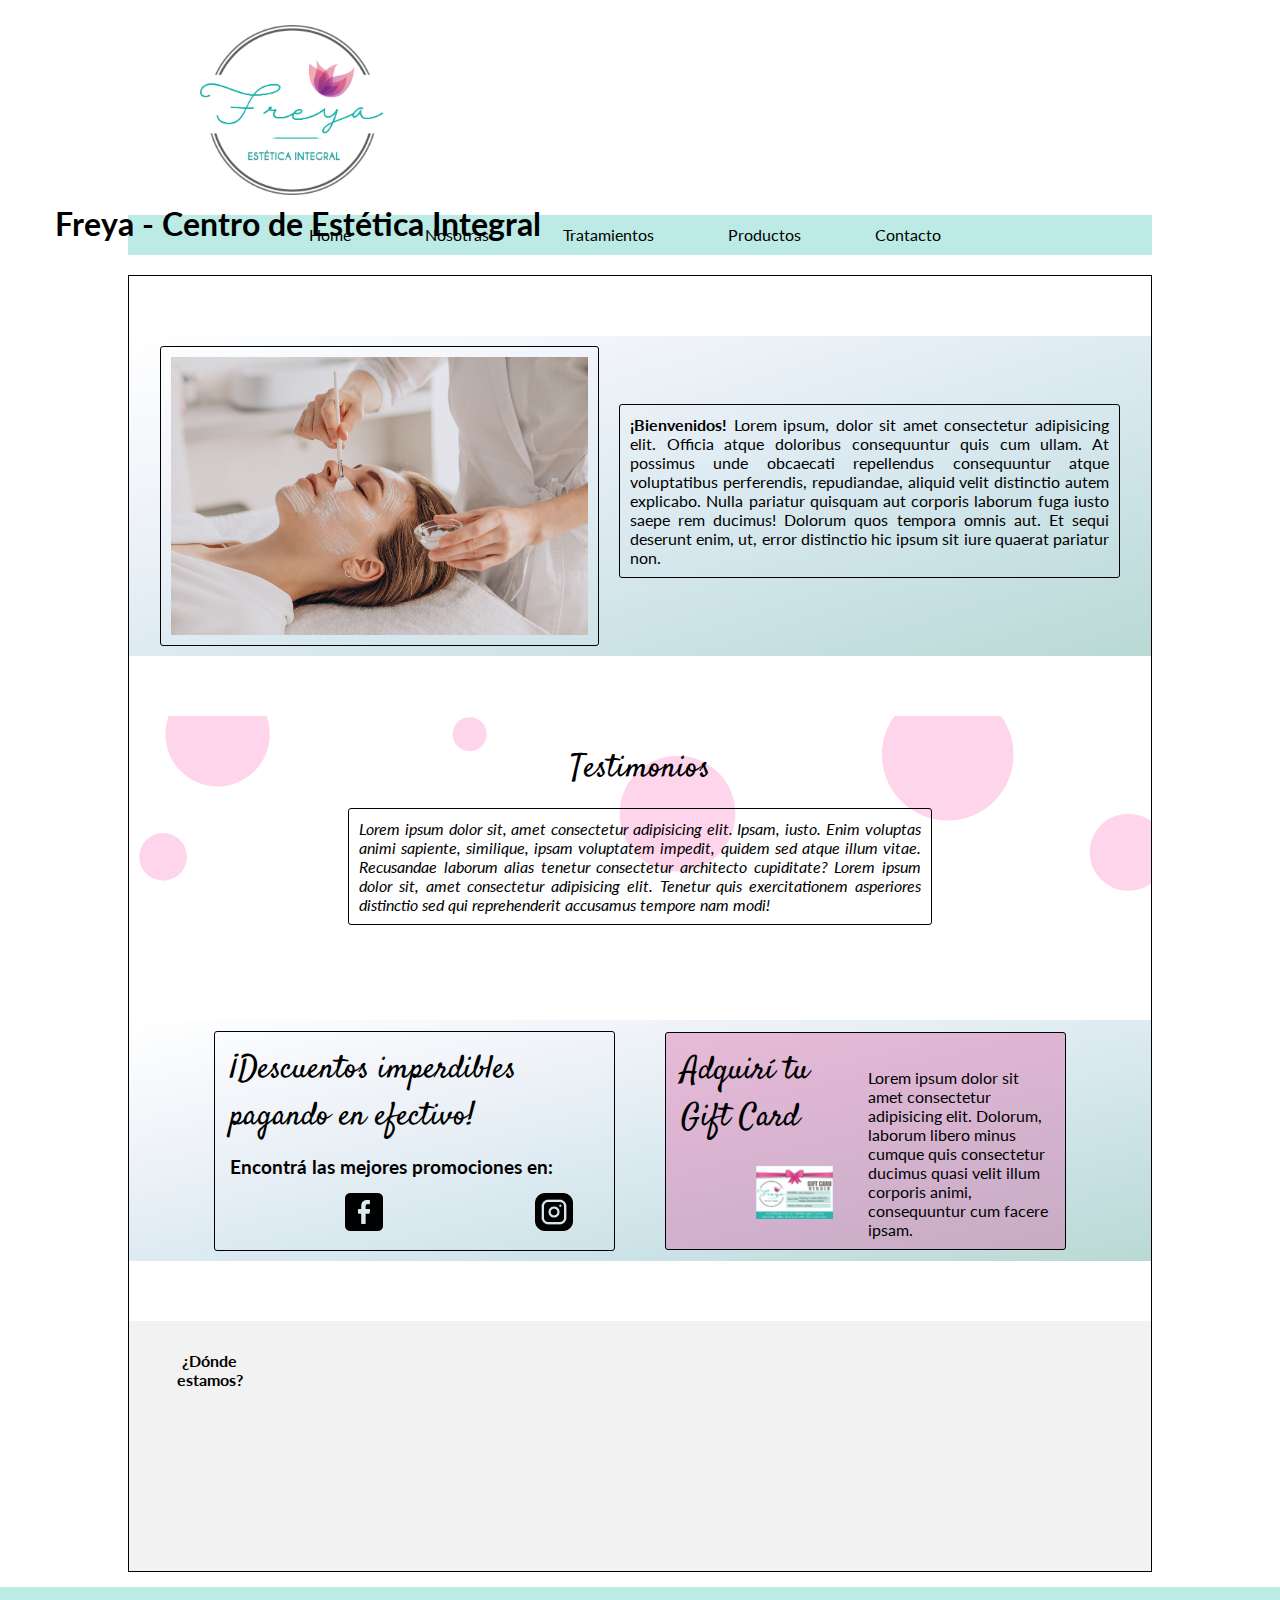
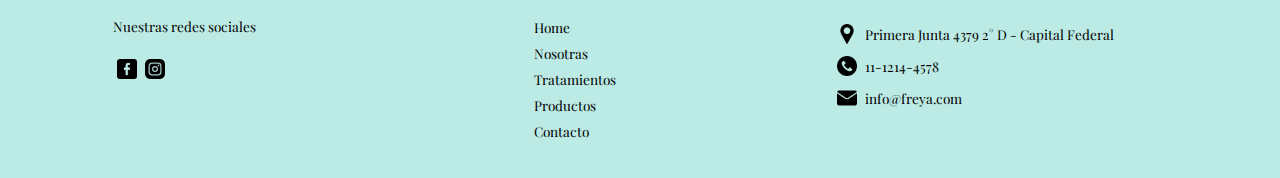
<file: index.html>
<!DOCTYPE html>
<html lang="es">

<head>
    <meta charset="UTF-8">
    <meta http-equiv="X-UA-Compatible" content="IE=edge">
    <meta name="viewport" content="width=device-width, initial-scale=1.0">
    <link rel="stylesheet" href="./css/estilos.css">
    <title>Home</title>
    <link rel="shortcut icon" href="/images/logo_freya_mini.png">
</head>

<body>
    <div class="containerBody">
        

        <div class="divHeader">
            <header class="header">
                <a href="#">
                    <img src="./images/logo_freya.png" alt="logo freya" class="header__logo">
                </a>

                <h1 class="header__h1">Freya - Centro de Estética Integral</h1>
            </header>
        </div>

        <div class="divNav">

            <nav class="nav">

                <ul class="nav__lista">
                    <li class="nav__li"><a href="#" class="nav__a">Home</a></li>
                    <li class="nav__li"><a href="./secciones/nosotros.html" class="nav__a">Nosotras</a></li>
                    <li class="nav__li"><a href="./secciones/tratamientos.html" class="nav__a">Tratamientos</a></li>
                    <li class="nav__li"><a href="./secciones/productos.html" class="nav__a">Productos</a></li>
                    <li class="nav__li"><a href="./secciones/contacto.html" class="nav__a">Contacto</a></li>
                </ul>

            </nav>

        </div>

        <div class="divMain">

            <main class="cuerpoPrincipal">
                <!-- texto de bienvenida con imagen -->
                <section class="seccion--flex">

                    <img src="images/foto01.jpg" alt="¡Bienvenidos!" class="seccion__img--fotoBienvenidos">

                    <p class="seccion__pComun">
                        <strong>¡Bienvenidos!</strong> Lorem ipsum, dolor sit amet consectetur adipisicing elit. Officia
                        atque
                        doloribus consequuntur quis cum ullam. At possimus unde obcaecati repellendus consequuntur atque
                        voluptatibus perferendis, repudiandae, aliquid velit distinctio autem explicabo.
                        Nulla pariatur quisquam aut corporis laborum fuga iusto saepe rem ducimus! Dolorum quos tempora
                        omnis
                        aut. Et sequi deserunt enim, ut, error distinctio hic ipsum sit iure quaerat pariatur non.
                    </p>

                </section>

                <!-- Testimonios -->
                <section class="seccion seccion--testimonios ">
                    <h2 class="seccion__h2 seccion__h2--centrado">Testimonios</h2>
                    <p class="seccion__pComun seccion__pComun--testimonios">Lorem ipsum dolor sit, amet consectetur
                        adipisicing elit. Ipsam, iusto. Enim voluptas animi sapiente,
                        similique, ipsam voluptatem impedit, quidem sed atque illum vitae. Recusandae laborum alias
                        tenetur
                        consectetur architecto cupiditate? Lorem ipsum dolor sit, amet consectetur adipisicing elit.
                        Tenetur quis exercitationem asperiores distinctio sed qui reprehenderit accusamus tempore nam
                        modi!
                    </p>

                </section>

                <!-- Descuentos -->
                <section class="seccion--flex">
                    <article class="seccion__descuentos">
                        <!-- títulos -->
                        <h2 class="seccion__h2 seccion__h2--mq">¡Descuentos imperdibles pagando en efectivo!</h2>
                        <h3 class="seccion__h3">Encontrá las mejores promociones en:</h3>
                        <!-- imágenes -->
                        <div>
                            <a href="#"><img src="images/facebook.png" alt="Facebook Freya"
                                    class="seccion__img--redes"></a>
                            <a href="#"><img src="images/instagram.png" alt="Instagram Freya"
                                    class="seccion__img--redes"></a>
                        </div>
                    </article>



                    <!-- gift card -->
                    <!-- hacer un grid y agregar un parrafo al costado derecho -->

                    <aside class="seccion__descuentos seccion__descuentos--tarjeta aside giftCardContainer">
                        <h2 class="seccion__h2 h2aside h2aside-mq">Adquirí tu Gift Card</h2>
                        <img src="images/gift-card.jpg" alt="Gift Card Freya" class="seccion__img--giftCard imgAside imgScale">
                        <p class="pAside">Lorem ipsum dolor sit amet consectetur adipisicing elit. Dolorum, laborum
                            libero minus cumque quis consectetur ducimus quasi velit illum corporis animi,
                            consequuntur cum facere ipsam.</p>
                    </aside>

                </section>


                <!--Ubicación + mapa  -->
                <section class="seccion  seccion--mapa">
                    <h4 class="seccion__h4">¿Dónde estamos?</h4>
                    <iframe
                        src="https://www.google.com/maps/embed?pb=!1m18!1m12!1m3!1d3283.326000641964!2d-58.44445518423652!3d-34.62120116593148!2m3!1f0!2f0!3f0!3m2!1i1024!2i768!4f13.1!3m3!1m2!1s0x95bcca38e80c68c3%3A0x10d987287b70680a!2sRivadavia%205474%2C%20C1424%20CABA!5e0!3m2!1ses!2sar!4v1637786481972!5m2!1ses!2sar"
                        width="1300" height="200" style="border:0;" allowfullscreen="" loading="lazy"
                        class="seccion__mapa"></iframe>
                </section>
            </main>

        </div>

        <!-- INICIO FOOTER -->

        <div class="divFooter">

            <footer class="footer">

                <div class="footer__div">
                    <p p class="footer__p">Nuestras redes sociales</p>
                    <div class="footer__div footer__div--redes">
                        <a href="#"><img src="images/facebook.png" alt="facebook Freya" class="footer__img"></a>
                        <a href="#"><img src="images/instagram.png" alt="instagram Freya" class="footer__img"></a>
                    </div>

                </div>





                <!-- links enlaces de interés -->
                <div class="footer__div">
                    <nav id="navSecundaria">
                        <ul class="footer__ul">
                            <li><a href="#" class="footer__a">Home</a></li>
                            <li><a href="./secciones/nosotros.html" class="footer__a">Nosotras</a></li>
                            <li><a href="./secciones/tratamientos.html" class="footer__a">Tratamientos</a></li>
                            <li><a href="./secciones/productos.html" class="footer__a">Productos</a></li>
                            <li><a href="./secciones/contacto.html" class="footer__a">Contacto</a></li>
                        </ul>
                    </nav>
                </div>






                <!-- Datos de contacto -->

                <div class="footer__div">

                    <table class="footer__tablaContacto">

                        <!-- <tr>
                            <td></td>
                            <th><h3 class="footer__h3">Datos de contacto</h3></th>
                            
                        </tr> -->


                        <tr>
                            <td><img src="images/pin.png" alt="Dirección Freya" class="footer__img"></td>
                            <td>
                                <p class="footer__p">Primera Junta 4379 2° D - Capital Federal</p>
                            </td>

                        </tr>

                        <tr>
                            <td><img src="images/phone-call.png" alt="Teléfono Freya" class="footer__img"></td>
                            <td>
                                <p class="footer__p">11-1214-4578</p>
                            </td>
                        </tr>

                        <tr>
                            <td><img src="images/email.png" alt="Email Freya" class="footer__img"></td>
                            <td>
                                <p class="footer__p">info@freya.com</p>
                            </td>
                        </tr>

                    </table>
                </div>

            </footer>

        </div>
        <!-- FIN FOOTER -->

    </div>

</body>

</html>
</file>
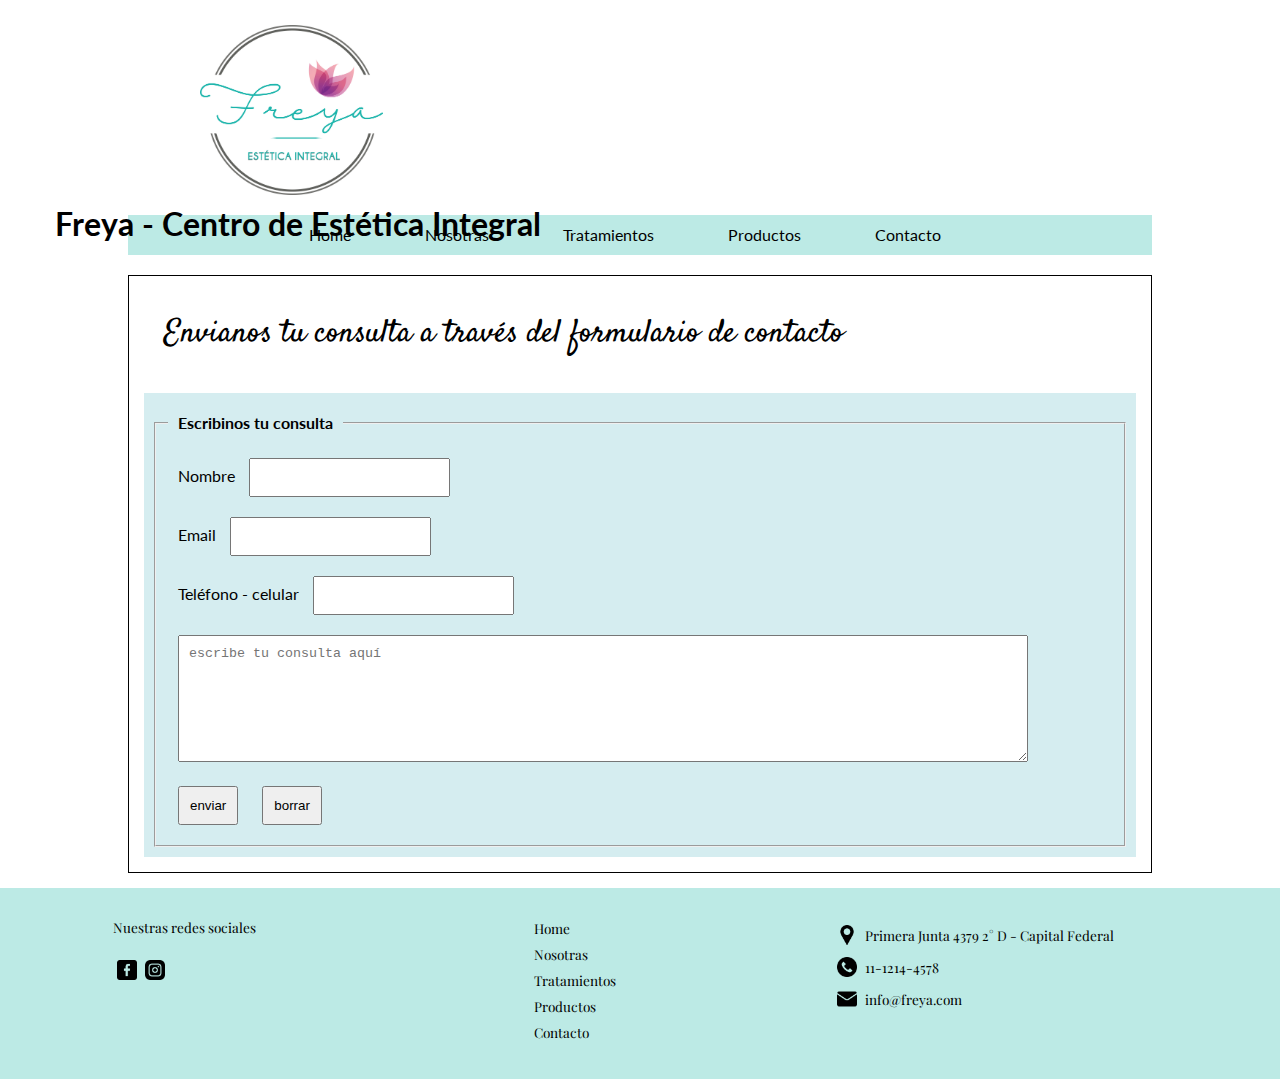
<file: secciones/contacto.html>
<!DOCTYPE html>
<html lang="es">

<head>
    <meta charset="UTF-8">
    <meta http-equiv="X-UA-Compatible" content="IE=edge">
    <meta name="viewport" content="width=device-width, initial-scale=1.0">
    <link rel="stylesheet" href="../css/estilos.css">
    <title>Contacto</title>
    <link rel="shortcut icon" href="../images/logo_freya_mini.png">
</head>

<body>
    <div class="containerBody">

        <div class="divHeader">
            <header class="header">
                <a href="../index.html">
                    <img src="../images/logo_freya.png" alt="logo freya" class="header__logo">
                </a>

                <h1 class="header__h1 header__h1--mediaQuerie">Freya - Centro de Estética Integral</h1>
            </header>
        </div>

        <div class="divNav">

            <nav class="nav">

                <ul class="nav__lista">
                    <li class="nav__li"><a href="../index.html" class="nav__a">Home</a></li>
                    <li class="nav__li"><a href="../secciones/nosotros.html" class="nav__a">Nosotras</a></li>
                    <li class="nav__li"><a href="../secciones/tratamientos.html" class="nav__a">Tratamientos</a></li>
                    <li class="nav__li"><a href="../secciones/productos.html" class="nav__a">Productos</a></li>
                    <li class="nav__li"><a href="#" class="nav__a">Contacto</a></li>
                </ul>

            </nav>

        </div>

        <div class="divMain">

            <main class="cuerpoPrincipal">

                <h2 class="h2">Envianos tu consulta a través del formulario de contacto</h2>

                <section>
                    <!-- formulario de contacto -->
                    <form action="">
                        <fieldset>
                            <legend class="legendFormulario">Escribinos tu consulta</legend>


                            <label for="casilla1" class="label">Nombre</label>
                            <input type="text" name="casilla1" required class="input"><br>

                            <label for="casilla2" class="label">Email</label>
                            <input type="text" name="casilla2" required class="input"><br>

                            <label for="casilla3" class="label">Teléfono - celular</label>
                            <input type="text" name="casilla3" required class="input"><br>


                            <textarea name="areadetexto" id="" cols="35" rows="7"
                                placeholder="escribe tu consulta aquí"></textarea> <br>


                            <input type="submit" value="enviar" class="input">
                            <input type="reset" value="borrar" class="input"><br>

                        </fieldset>


                    </form>
                </section>

            </main>

        </div>

        <!-- INICIO FOOTER -->

        <div class="divFooter">

            <footer class="footer">

                <div class="footer__div">
                    <p p class="footer__p">Nuestras redes sociales</p>
                    <div class="footer__div footer__div--redes">
                        <a href="#"><img src="../images/facebook.png" alt="facebook Freya" class="footer__img"></a>
                        <a href="#"><img src="../images/instagram.png" alt="instagram Freya" class="footer__img"></a>
                    </div>

                </div>





                <!-- links enlaces de interés -->
                <div class="footer__div">
                    <nav id="navSecundaria">
                        <ul class="footer__ul">
                            <li><a href="../index.html" class="footer__a">Home</a></li>
                            <li><a href="../secciones/nosotros.html" class="footer__a">Nosotras</a></li>
                            <li><a href="../secciones/tratamientos.html" class="footer__a">Tratamientos</a></li>
                            <li><a href="../secciones/productos.html" class="footer__a">Productos</a></li>
                            <li><a href="#" class="footer__a">Contacto</a></li>
                        </ul>
                    </nav>
                </div>






                <!-- Datos de contacto -->

                <div class="footer__div">

                    <table class="footer__tablaContacto">

                        <!-- <tr>
                            <td></td>
                            <th><h3 class="footer__h3">Datos de contacto</h3></th>
                            
                        </tr> -->


                        <tr>
                            <td><img src="../images/pin.png" alt="Dirección Freya" class="footer__img"></td>
                            <td>
                                <p class="footer__p">Primera Junta 4379 2° D - Capital Federal</p>
                            </td>

                        </tr>

                        <tr>
                            <td><img src="../images/phone-call.png" alt="Teléfono Freya" class="footer__img"></td>
                            <td>
                                <p class="footer__p">11-1214-4578</p>
                            </td>
                        </tr>

                        <tr>
                            <td><img src="../images/email.png" alt="Email Freya" class="footer__img"></td>
                            <td>
                                <p class="footer__p">info@freya.com</p>
                            </td>
                        </tr>

                    </table>
                </div>

            </footer>

        </div>
        <!-- FIN FOOTER -->

    </div>

</body>

</html>
</file>
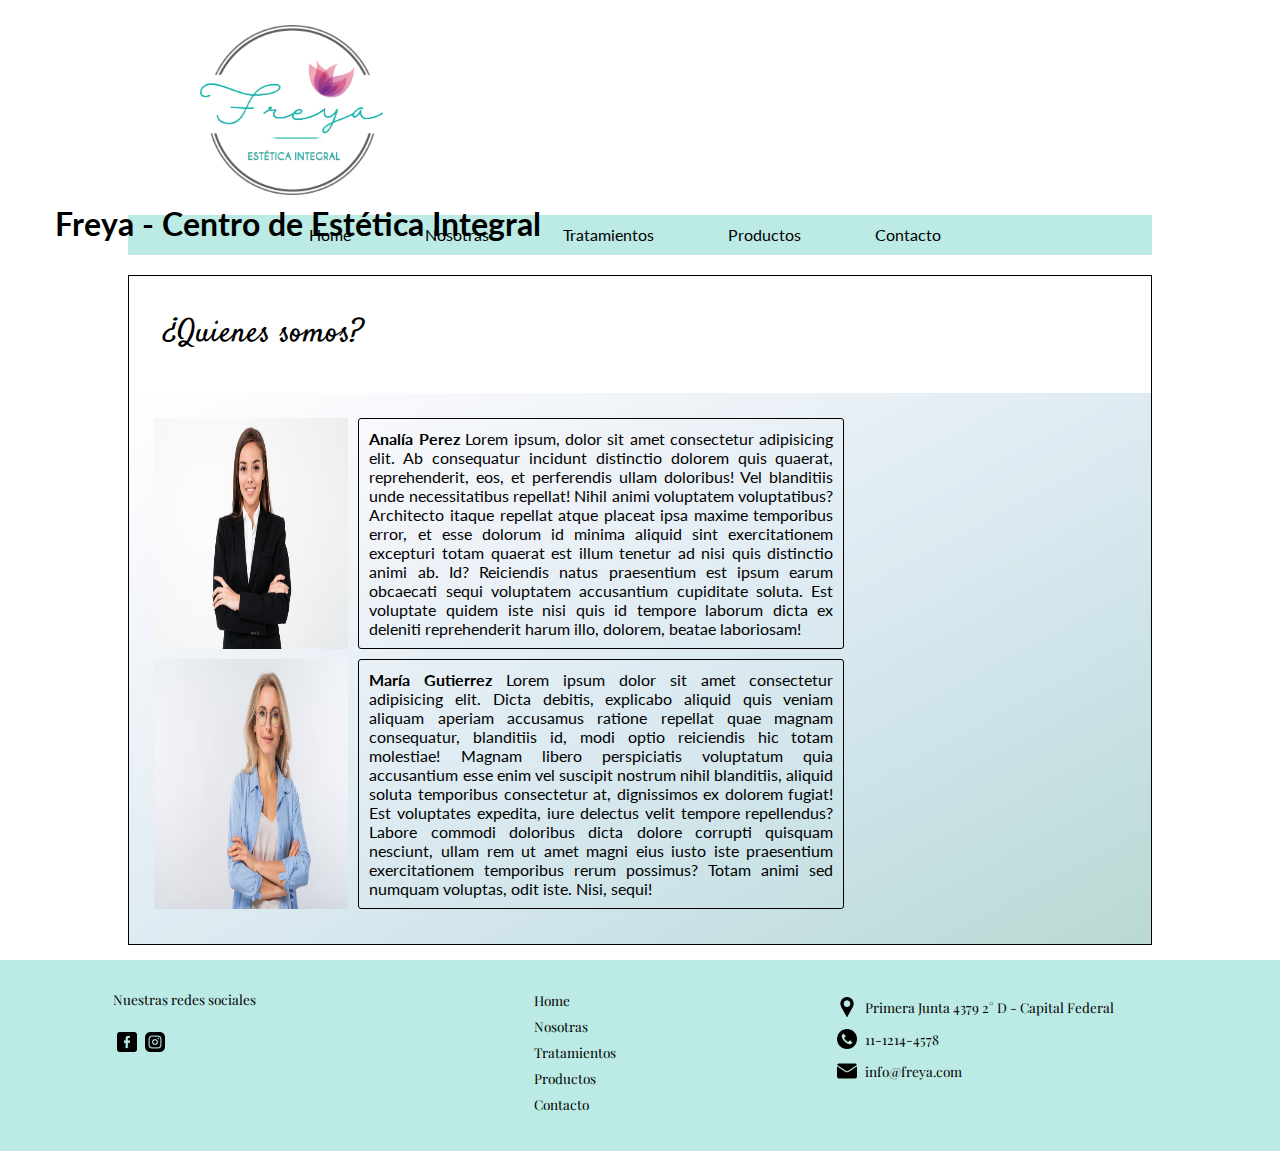
<file: secciones/nosotros.html>
<!DOCTYPE html>
<html lang="es">

<head>
    <meta charset="UTF-8">
    <meta http-equiv="X-UA-Compatible" content="IE=edge">
    <meta name="viewport" content="width=device-width, initial-scale=1.0">
    <link rel="stylesheet" href="../css/estilos.css">
    <title>Productos</title>
    <link rel="shortcut icon" href="../images/logo_freya_mini.png">
</head>

<body>
    <div class="containerBody">

        <div class="divHeader">
            <header class="header">
                <a href="../index.html">
                    <img src="../images/logo_freya.png" alt="logo freya" class="header__logo">
                </a>

                <h1 class="header__h1 header__h1--mediaQuerie">Freya - Centro de Estética Integral</h1>
            </header>
        </div>

        <div class="divNav">

            <nav class="nav">

                <ul class="nav__lista">
                    <li class="nav__li"><a href="../index.html" class="nav__a">Home</a></li>
                    <li class="nav__li"><a href="#" class="nav__a">Nosotras</a></li>
                    <li class="nav__li"><a href="../secciones/tratamientos.html" class="nav__a">Tratamientos</a></li>
                    <li class="nav__li"><a href="../secciones/productos.html" class="nav__a">Productos</a></li>
                    <li class="nav__li"><a href="../secciones/contacto.html" class="nav__a">Contacto</a></li>
                </ul>

            </nav>

        </div>

        <div class="divMain">

            <main class="cuerpoPrincipal">


                <h2 class="h2">¿Quienes somos?</h2>

                <section class="seccion seccion--testimonios--nosotras seccion--nosotras">
                    <!-- socia 01 -->
                    <article class="articulo articulo--nosotras">
                        <img src="../images/socia1.jpg" alt="Analía Perez" width="15%" height="auto"
                            class="img--nosotras">
                        <p class="seccion__pComun articulo__pComun--nosotras"><strong>Analía Perez</strong> Lorem ipsum,
                            dolor sit amet consectetur
                            adipisicing elit. Ab
                            consequatur incidunt distinctio dolorem quis quaerat, reprehenderit, eos, et perferendis
                            ullam
                            doloribus! Vel blanditiis unde necessitatibus repellat! Nihil animi voluptatem voluptatibus?
                            Architecto itaque repellat atque placeat ipsa maxime temporibus error, et esse dolorum id
                            minima
                            aliquid sint exercitationem excepturi totam quaerat est illum tenetur ad nisi quis
                            distinctio animi
                            ab. Id?
                            Reiciendis natus praesentium est ipsum earum obcaecati sequi voluptatem accusantium
                            cupiditate
                            soluta. Est voluptate quidem iste nisi quis id tempore laborum dicta ex deleniti
                            reprehenderit harum
                            illo, dolorem, beatae laboriosam!</p>
                    </article>

                    <!-- socia 02 -->
                    <article class="articulo articulo--nosotras">
                        <img src="../images/socia2.jpg" alt="María Gutierrez" width="15%" height="auto"
                            class="img--nosotras">
                        <p class="seccion__pComun articulo__pComun--nosotras"><strong>María Gutierrez</strong> Lorem
                            ipsum dolor sit amet
                            consectetur adipisicing elit. Dicta
                            debitis, explicabo aliquid quis veniam aliquam aperiam accusamus ratione repellat quae
                            magnam
                            consequatur, blanditiis id, modi optio reiciendis hic totam molestiae!
                            Magnam libero perspiciatis voluptatum quia accusantium esse enim vel suscipit nostrum nihil
                            blanditiis,
                            aliquid soluta temporibus consectetur at, dignissimos ex dolorem fugiat! Est voluptates
                            expedita, iure
                            delectus velit tempore repellendus?
                            Labore commodi doloribus dicta dolore corrupti quisquam nesciunt, ullam rem ut amet magni
                            eius iusto
                            iste praesentium exercitationem temporibus rerum possimus? Totam animi sed numquam voluptas,
                            odit iste.
                            Nisi, sequi!</p>
                    </article>

                </section>



            </main>

        </div>

        <!-- INICIO FOOTER -->

        <div class="divFooter">

            <footer class="footer">

                <div class="footer__div">
                    <p p class="footer__p">Nuestras redes sociales</p>
                    <div class="footer__div footer__div--redes">
                        <a href="#"><img src="../images/facebook.png" alt="facebook Freya" class="footer__img"></a>
                        <a href="#"><img src="../images/instagram.png" alt="instagram Freya" class="footer__img"></a>
                    </div>

                </div>





                <!-- links enlaces de interés -->
                <div class="footer__div">
                    <nav id="navSecundaria">
                        <ul class="footer__ul">
                            <li><a href="../index.html" class="footer__a">Home</a></li>
                            <li><a href="#" class="footer__a">Nosotras</a></li>
                            <li><a href="../secciones/tratamientos.html" class="footer__a">Tratamientos</a></li>
                            <li><a href="../secciones/productos.html" class="footer__a">Productos</a></li>
                            <li><a href="../secciones/contacto.html" class="footer__a">Contacto</a></li>
                        </ul>
                    </nav>
                </div>






                <!-- Datos de contacto -->

                <div class="footer__div">

                    <table class="footer__tablaContacto">

                        <!-- <tr>
                            <td></td>
                            <th><h3 class="footer__h3">Datos de contacto</h3></th>
                            
                        </tr> -->


                        <tr>
                            <td><img src="../images/pin.png" alt="Dirección Freya" class="footer__img"></td>
                            <td>
                                <p class="footer__p">Primera Junta 4379 2° D - Capital Federal</p>
                            </td>

                        </tr>

                        <tr>
                            <td><img src="../images/phone-call.png" alt="Teléfono Freya" class="footer__img"></td>
                            <td>
                                <p class="footer__p">11-1214-4578</p>
                            </td>
                        </tr>

                        <tr>
                            <td><img src="../images/email.png" alt="Email Freya" class="footer__img"></td>
                            <td>
                                <p class="footer__p">info@freya.com</p>
                            </td>
                        </tr>

                    </table>
                </div>

            </footer>

        </div>
        <!-- FIN FOOTER -->

    </div>

</body>

</html>
</file>
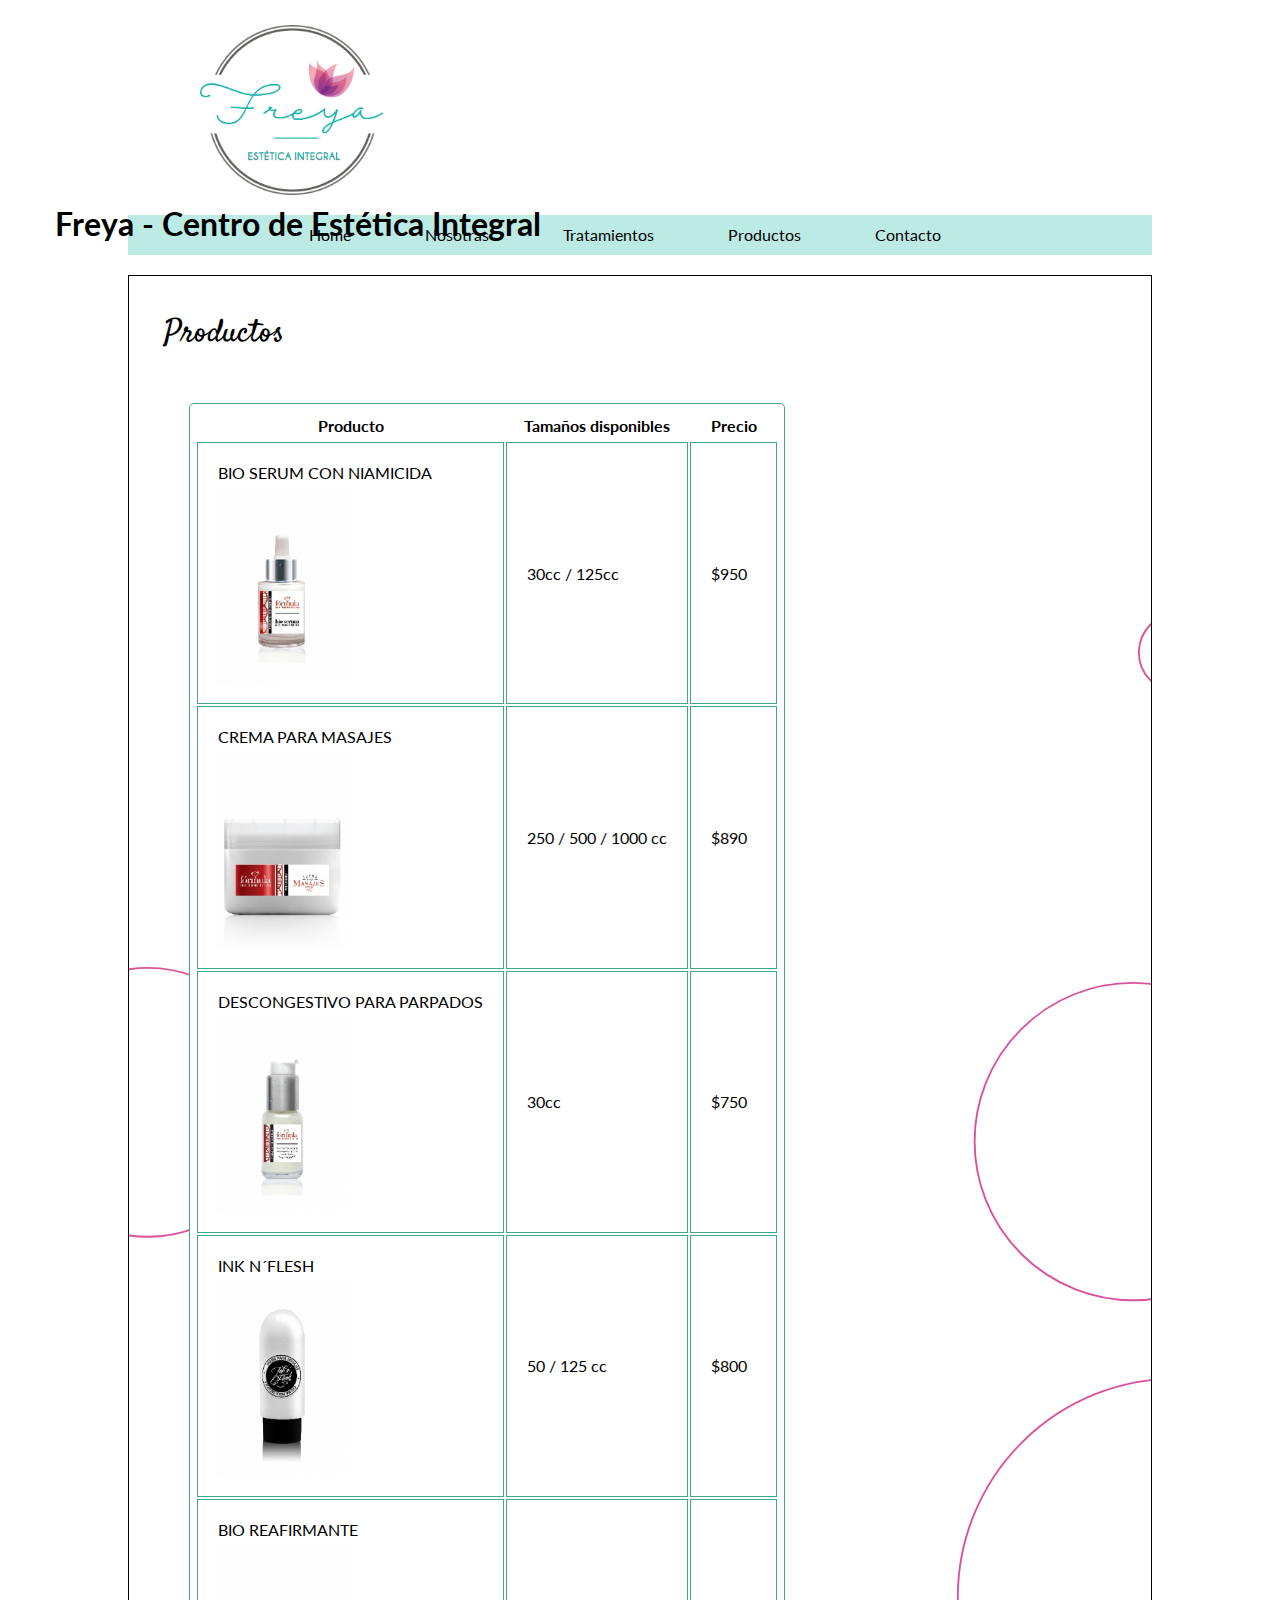
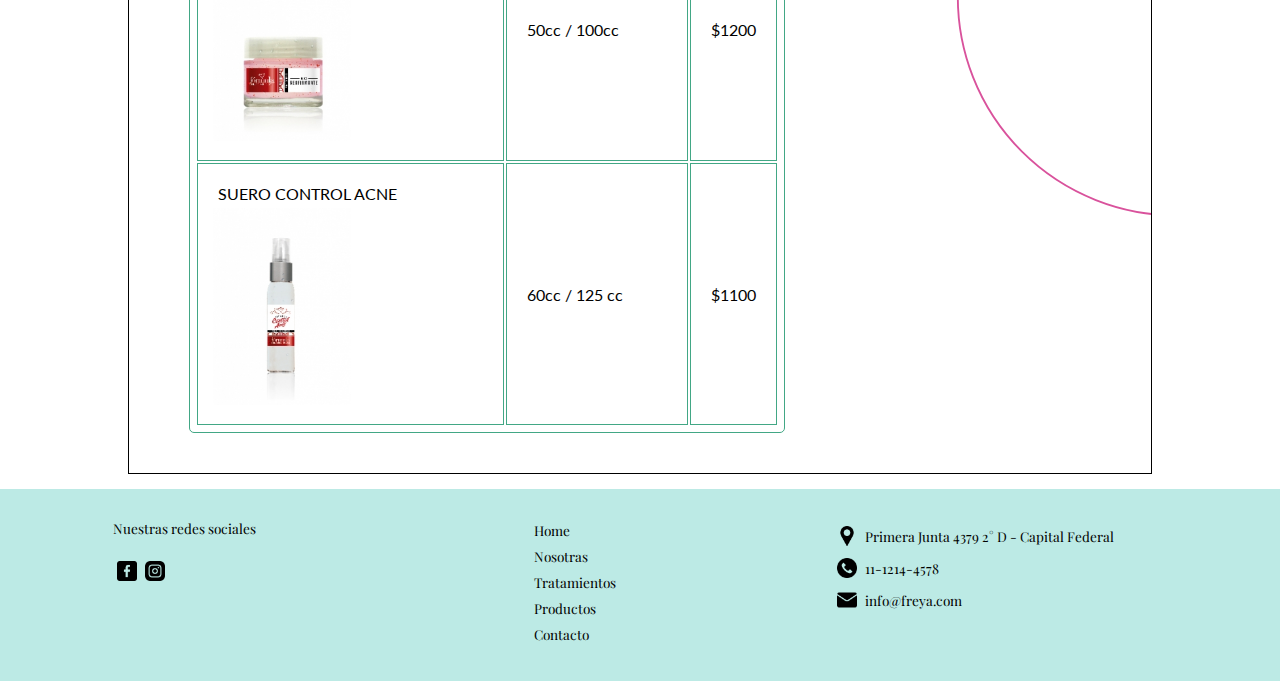
<file: secciones/productos.html>
<!DOCTYPE html>
<html lang="es">

<head>
    <meta charset="UTF-8">
    <meta http-equiv="X-UA-Compatible" content="IE=edge">
    <meta name="viewport" content="width=device-width, initial-scale=1.0">
    <link rel="stylesheet" href="../css/estilos.css">
    <title>Productos</title>
    <link rel="shortcut icon" href="../images/logo_freya_mini.png">
</head>

<body>
    <div class="containerBody">

        <div class="divHeader">
            <header class="header">
                <a href="../index.html">
                    <img src="../images/logo_freya.png" alt="logo freya" class="header__logo">
                </a>

                <h1 class="header__h1 header__h1--mediaQuerie">Freya - Centro de Estética Integral</h1>
            </header>
        </div>

        <div class="divNav">

            <nav class="nav">

                <ul class="nav__lista">
                    <li class="nav__li"><a href="../index.html" class="nav__a">Home</a></li>
                    <li class="nav__li"><a href="../secciones/nosotros.html" class="nav__a">Nosotras</a></li>
                    <li class="nav__li"><a href="../secciones/tratamientos.html" class="nav__a">Tratamientos</a></li>
                    <li class="nav__li"><a href="../secciones/productos.html" class="nav__a">Productos</a></li>
                    <li class="nav__li"><a href="../secciones/contacto.html" class="nav__a">Contacto</a></li>
                </ul>

            </nav>

        </div>

        <div class="divMain">

            <main class="cuerpoPrincipal">

                <h2 class="h2">Productos</h2>

                <section class="seccion--tabla">
                    <table class="tabla">
                        <tr>
                            <th class="tabla__textos">Producto</th>
                            <th class="tabla__textos">Tamaños disponibles</th>
                            <th class="tabla__textos">Precio</th>
                        </tr>

                        <tr>
                            <td>
                                <P class="tabla__textos">BIO SERUM CON NIAMICIDA</P><img src="../images/serum.jpg"
                                    alt="Bio Serum" width="50%" height="auto" class="imgScale">
                            </td>
                            <td>
                                <p class="tabla__textos">30cc / 125cc</p>
                            </td>
                            <td>
                                <p class="tabla__textos">$950</p>
                            </td>
                        </tr>

                        <tr>
                            <td>
                                <p class="tabla__textos">CREMA PARA MASAJES</p><img src="../images/crema-masaje.jpg"
                                    alt="Crema masajes" width="50%" height="auto" class="imgScale">
                            </td>
                            <td>
                                <p class="tabla__textos">250 / 500 / 1000 cc</p>
                            </td>
                            <td>
                                <p class="tabla__textos">$890</p>
                            </td>
                        </tr>

                        <tr>
                            <td>
                                <p class="tabla__textos">DESCONGESTIVO PARA PARPADOS</p><img
                                    src="../images/descongestivo.jpg" alt="descongestivo para parpados" width="50%"
                                    height="auto" class="imgScale">
                            </td>
                            <td>
                                <p class="tabla__textos">30cc</p>
                            </td>
                            <td>
                                <p class="tabla__textos">$750</p>
                            </td>
                        </tr>

                        <tr>
                            <td>
                                <p class="tabla__textos">INK N´FLESH</p><img src="../images/flesh.jpg" alt="Flesh"
                                    width="50%" height="auto" class="imgScale">
                            </td>
                            <td>
                                <p class="tabla__textos">50 / 125 cc</p>
                            </td>
                            <td>
                                <p class="tabla__textos">$800</p>
                            </td>
                        </tr>

                        <tr>
                            <td>
                                <p class="tabla__textos">BIO REAFIRMANTE</p><img src="../images/reafirmante.jpg"
                                    alt="Bio reafirmante" width="50%" height="auto" class="imgScale">
                            </td>
                            <td>
                                <p class="tabla__textos">50cc / 100cc</p>
                            </td>
                            <td>
                                <p class="tabla__textos">$1200</p>
                            </td>
                        </tr>

                        <tr>
                            <td>
                                <p class="tabla__textos">SUERO CONTROL ACNE</p><img src="../images/suero.jpg"
                                    alt="Suero control acne" width="50%" height="auto" class="imgScale">
                            </td>
                            <td>
                                <p class="tabla__textos">60cc / 125 cc</p>
                            </td>
                            <td>
                                <p class="tabla__textos">$1100</p>
                            </td>
                        </tr>
                    </table>
                </section>

                <!-- <section class="cuadroPrecios">

                    <div class="item123 item1">
                        <P class="tabla__textos tabla__texto--mq"><strong>Producto</strong></P>
                    </div>

                    <div class="item123 item2">
                        <p class="tabla__textos tabla__texto--mq"><strong>Tamaños disponibles</strong></p>
                    </div>

                    <div class="item123 item3">
                        <p class="tabla__textos tabla__texto--mq"><strong>Precios</strong></p>
                    </div>

                    <div class="item item4">
                        <P class="tabla__textos tabla__texto--mq">BIO SERUM CON NIAMICIDA</P>
                        
                    </div>

                    <div class="item item5 itemAlignVertical">
                        <p class="tabla__textos tabla__texto--mq">30cc / 125cc</p>
                    </div>

                    <div class="item item6 itemAlignVertical">
                        <p class="tabla__textos tabla__texto--mq">$950</p>
                    </div>

                    <div class="item item7">
                        <p class="tabla__textos tabla__texto--mq">CREMA PARA MASAJES</p>
                        
                    </div>

                    <div class="item item8 itemAlignVertical">
                        <p class="tabla__textos tabla__texto--mq">250 / 500 / 1000 cc</p>
                    </div>

                    <div class="item item9 itemAlignVertical">
                        <p class="tabla__textos tabla__texto--mq">$890</p>
                    </div>

                    <div class="item item10">
                        <p class="tabla__textos tabla__texto--mq tabla__texto--mq2">DESCONGESTIVO PARA PARPADOS</p>
                        
                    </div>

                    <div class="item item11 itemAlignVertical">
                        <p class="tabla__textos tabla__texto--mq">30cc</p>
                    </div>


                    <div class="item item12 itemAlignVertical">
                        <p class="tabla__textos tabla__texto--mq">$750</p>
                    </div>

                    <div class="item item13">
                        <p class="tabla__textos tabla__texto--mq">INK N´FLESH</p>
                        
                    </div>

                    <div class="item item14 itemAlignVertical">
                        <p class="tabla__textos tabla__texto--mq">50 / 125 cc</p>
                    </div>

                    <div class="item item15 itemAlignVertical">
                        <p class="tabla__textos tabla__texto--mq">$800</p>
                    </div>

                    <div class="item item16">
                        <p class="tabla__textos tabla__texto--mq">BIO REAFIRMANTE</p>
                        
                    </div>

                    <div class="item item17 itemAlignVertical">
                        <p class="tabla__textos tabla__texto--mq">50cc / 100cc</p>
                    </div>

                    <div class="item item18 itemAlignVertical">
                        <p class="tabla__textos tabla__texto--mq">$1200</p>
                    </div>

                    <div class="item item19">
                        <p class="tabla__textos tabla__texto--mq">SUERO CONTROL ACNE</p>
                       

                    </div>

                    <div class="item item20 itemAlignVertical">
                        <p class="tabla__textos tabla__texto--mq">60cc / 125 cc</p>
                    </div>

                    <div class="item item21 itemAlignVertical">
                        <p class="tabla__textos tabla__texto--mq">$1100</p>
                    </div>

                </section> -->



            </main>

        </div>

        <!-- INICIO FOOTER -->

        <div class="divFooter">

            <footer class="footer">

                <div class="footer__div">
                    <p p class="footer__p">Nuestras redes sociales</p>
                    <div class="footer__div footer__div--redes">
                        <a href="#"><img src="../images/facebook.png" alt="facebook Freya" class="footer__img"></a>
                        <a href="#"><img src="../images/instagram.png" alt="instagram Freya" class="footer__img"></a>
                    </div>

                </div>





                <!-- links enlaces de interés -->
                <div class="footer__div">
                    <nav id="navSecundaria">
                        <ul class="footer__ul">
                            <li><a href="../index.html" class="footer__a">Home</a></li>
                            <li><a href="../secciones/nosotros.html" class="footer__a">Nosotras</a></li>
                            <li><a href="../secciones/tratamientos.html" class="footer__a">Tratamientos</a></li>
                            <li><a href="#" class="footer__a">Productos</a></li>
                            <li><a href="../secciones/contacto.html" class="footer__a">Contacto</a></li>
                        </ul>
                    </nav>
                </div>






                <!-- Datos de contacto -->

                <div class="footer__div">

                    <table class="footer__tablaContacto">

                        <!-- <tr>
                            <td></td>
                            <th><h3 class="footer__h3">Datos de contacto</h3></th>
                            
                        </tr> -->


                        <tr>
                            <td><img src="../images/pin.png" alt="Dirección Freya" class="footer__img"></td>
                            <td>
                                <p class="footer__p">Primera Junta 4379 2° D - Capital Federal</p>
                            </td>

                        </tr>

                        <tr>
                            <td><img src="../images/phone-call.png" alt="Teléfono Freya" class="footer__img"></td>
                            <td>
                                <p class="footer__p">11-1214-4578</p>
                            </td>
                        </tr>

                        <tr>
                            <td><img src="../images/email.png" alt="Email Freya" class="footer__img"></td>
                            <td>
                                <p class="footer__p">info@freya.com</p>
                            </td>
                        </tr>

                    </table>
                </div>

            </footer>

        </div>
        <!-- FIN FOOTER -->

    </div>

</body>

</html>
</file>
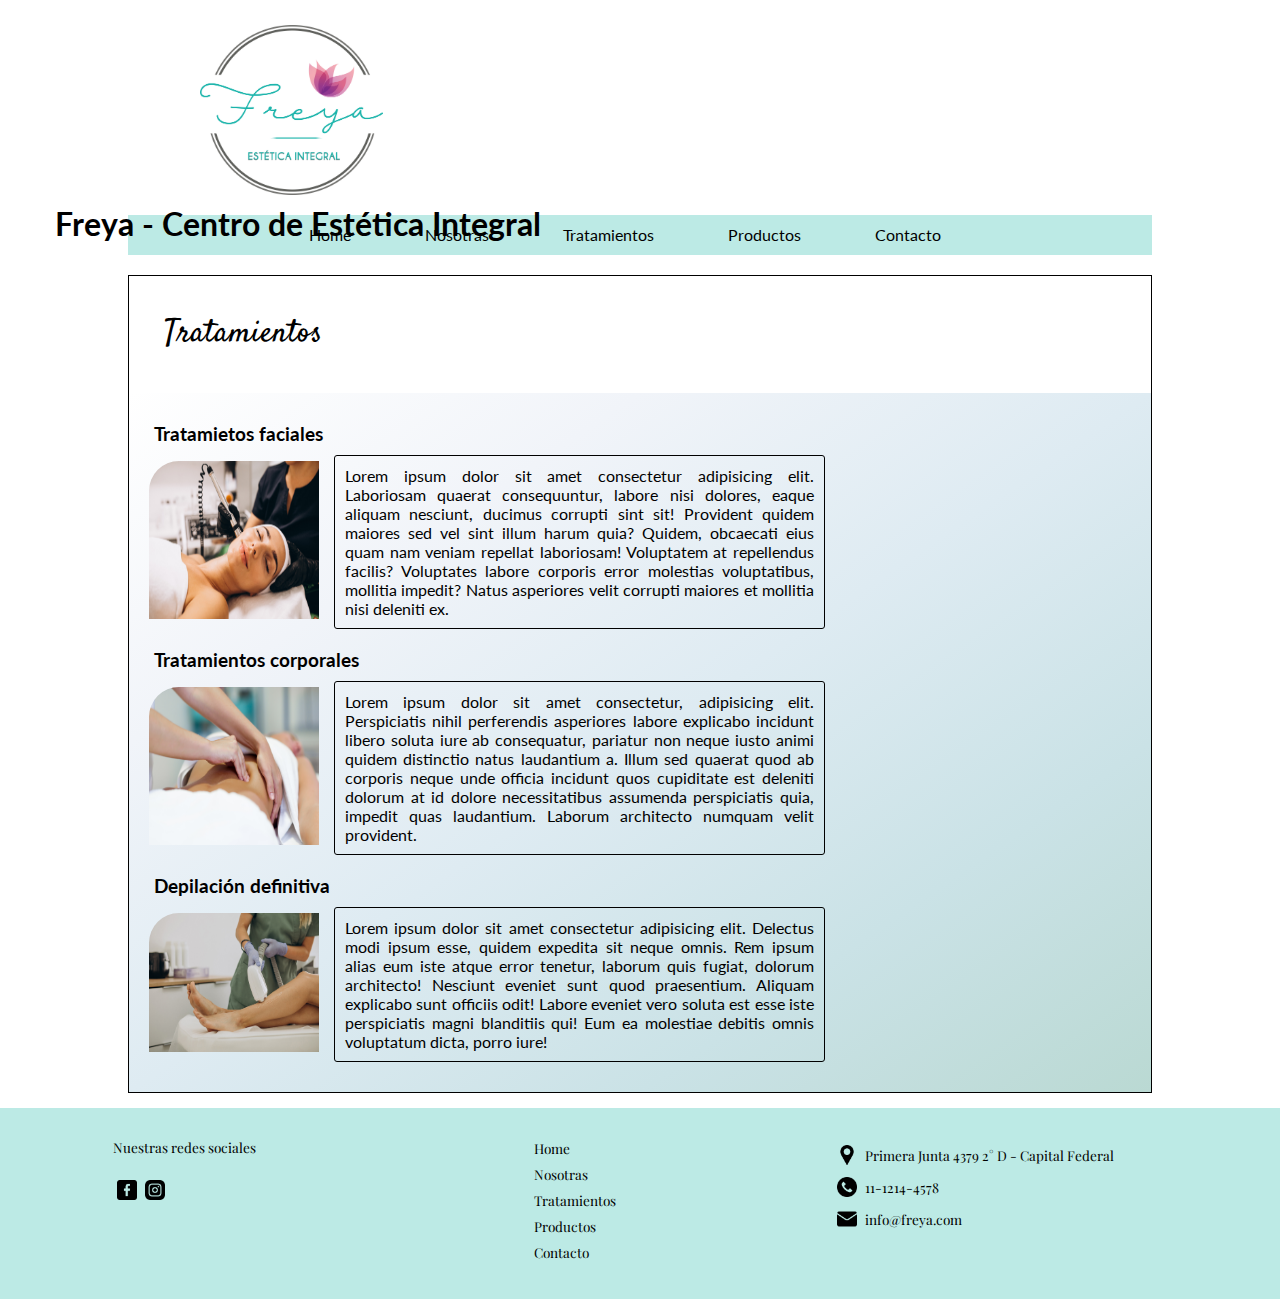
<file: secciones/tratamientos.html>
<!DOCTYPE html>
<html lang="es">

<head>
    <meta charset="UTF-8">
    <meta http-equiv="X-UA-Compatible" content="IE=edge">
    <meta name="viewport" content="width=device-width, initial-scale=1.0">
    <link rel="stylesheet" href="../css/estilos.css">
    <title>Tratamientos</title>
    <link rel="shortcut icon" href="../images/logo_freya_mini.png">
</head>

<body>
    <div class="containerBody">

        <div class="divHeader">
            <header class="header">
                <a href="../index.html">
                    <img src="../images/logo_freya.png" alt="logo freya" class="header__logo">
                </a>

                <h1 class="header__h1 header__h1--mediaQuerie">Freya - Centro de Estética Integral</h1>
            </header>
        </div>

        <div class="divNav">

            <nav class="nav">

                <ul class="nav__lista">
                    <li class="nav__li"><a href="../index.html" class="nav__a">Home</a></li>
                    <li class="nav__li"><a href="../secciones/nosotros.html" class="nav__a">Nosotras</a></li>
                    <li class="nav__li"><a href="#" class="nav__a">Tratamientos</a></li>
                    <li class="nav__li"><a href="../secciones/productos.html" class="nav__a">Productos</a></li>
                    <li class="nav__li"><a href="../secciones/contacto.html" class="nav__a">Contacto</a></li>
                </ul>

            </nav>

        </div>

        <div class="divMain">

            <main class="cuerpoPrincipal">

                <h2 class="h2">Tratamientos</h2>

                <section class="seccion--testimonios--trat">
                    <!-- tratamientos faciales -->
                    <h3 class="seccion__h3">Tratamietos faciales</h3>
                    <article class="articulo--trat">

                        <img src="../images/trat-facial.jpg" alt="Tratamientos faciales" width="20%" height="auto"
                            class="img--trat">
                        <p class="seccion__pComun articulo__pComun--nosotras">Lorem ipsum dolor sit amet consectetur adipisicing elit. Laboriosam
                            quaerat consequuntur, labore nisi
                            dolores, eaque aliquam nesciunt, ducimus corrupti sint sit! Provident quidem maiores sed vel
                            sint
                            illum harum quia?
                            Quidem, obcaecati eius quam nam veniam repellat laboriosam! Voluptatem at repellendus
                            facilis?
                            Voluptates labore corporis error molestias voluptatibus, mollitia impedit? Natus asperiores
                            velit
                            corrupti maiores et mollitia nisi deleniti ex.</p>
                    </article>

                    <!-- tratamientos corporales -->
                    <h3 class="seccion__h3">Tratamientos corporales</h3>
                    <article>

                        <img src="../images/trat-corporal.jpg" alt="Tratamientos corporales" width="20%" height="auto"
                            class="img--trat">
                        <p class="seccion__pComun articulo__pComun--nosotras">Lorem ipsum dolor sit amet consectetur, adipisicing elit.
                            Perspiciatis nihil perferendis asperiores
                            labore explicabo incidunt libero soluta iure ab consequatur, pariatur non neque iusto animi
                            quidem
                            distinctio natus laudantium a.
                            Illum sed quaerat quod ab corporis neque unde officia incidunt quos cupiditate est deleniti
                            dolorum
                            at id dolore necessitatibus assumenda perspiciatis quia, impedit quas laudantium. Laborum
                            architecto
                            numquam velit provident.</p>
                    </article>

                    <!-- depilación definitiva -->
                    <h3 class="seccion__h3">Depilación definitiva</h3>
                    <article>

                        <img src="../images/dep-def02.jpg" alt="Depilación definitiva" width="20%" height="auto"
                            class="img--trat">
                        <p class="seccion__pComun articulo__pComun--nosotras">Lorem ipsum dolor sit amet consectetur adipisicing elit. Delectus
                            modi ipsum esse, quidem expedita
                            sit neque omnis. Rem ipsum alias eum iste atque error tenetur, laborum quis fugiat, dolorum
                            architecto!
                            Nesciunt eveniet sunt quod praesentium. Aliquam explicabo sunt officiis odit! Labore eveniet
                            vero
                            soluta est esse iste perspiciatis magni blanditiis qui! Eum ea molestiae debitis omnis
                            voluptatum
                            dicta, porro iure!</p>
                    </article>
                </section>


            </main>

        </div>

        <!-- INICIO FOOTER -->

        <div class="divFooter">

            <footer class="footer">

                <div class="footer__div">
                    <p p class="footer__p">Nuestras redes sociales</p>
                    <div class="footer__div footer__div--redes">
                        <a href="#"><img src="../images/facebook.png" alt="facebook Freya" class="footer__img"></a>
                        <a href="#"><img src="../images/instagram.png" alt="instagram Freya" class="footer__img"></a>
                    </div>

                </div>





                <!-- links enlaces de interés -->
                <div class="footer__div">
                    <nav id="navSecundaria">
                        <ul class="footer__ul">
                            <li><a href="../index.html" class="footer__a">Home</a></li>
                            <li><a href="../secciones/nosotros.html" class="footer__a">Nosotras</a></li>
                            <li><a href="#" class="footer__a">Tratamientos</a></li>
                            <li><a href="../secciones/productos.html" class="footer__a">Productos</a></li>
                            <li><a href="../secciones/contacto.html" class="footer__a">Contacto</a></li>
                        </ul>
                    </nav>
                </div>






                <!-- Datos de contacto -->

                <div class="footer__div">

                    <table class="footer__tablaContacto">

                        <!-- <tr>
                            <td></td>
                            <th><h3 class="footer__h3">Datos de contacto</h3></th>
                            
                        </tr> -->


                        <tr>
                            <td><img src="../images/pin.png" alt="Dirección Freya" class="footer__img"></td>
                            <td>
                                <p class="footer__p">Primera Junta 4379 2° D - Capital Federal</p>
                            </td>

                        </tr>

                        <tr>
                            <td><img src="../images/phone-call.png" alt="Teléfono Freya" class="footer__img"></td>
                            <td>
                                <p class="footer__p">11-1214-4578</p>
                            </td>
                        </tr>

                        <tr>
                            <td><img src="../images/email.png" alt="Email Freya" class="footer__img"></td>
                            <td>
                                <p class="footer__p">info@freya.com</p>
                            </td>
                        </tr>

                    </table>
                </div>

            </footer>

        </div>
        <!-- FIN FOOTER -->

    </div>

</body>

</html>
</file>
<file: css/estilos.css>
@import url('https://fonts.googleapis.com/css2?family=Lato:wght@300&display=swap');
@import url('https://fonts.googleapis.com/css2?family=Satisfy&display=swap');
@import url('https://fonts.googleapis.com/css2?family=Playfair+Display&display=swap');


* {
    margin: 0;
    padding: o;
    box-sizing: border-box;
}

.divHeader {
    grid-area: header;
}

.divNav {
    grid-area: nav;
}

.divMain {
    grid-area: main;
}

.divFooter {
    grid-area: footer;
}

.conatinerBody {
    display: grid;
    grid-template-areas:
        'header header header header header header'
        'nav nav nav nav nav nav'
        'main main main main main main'
        'footer footer footer footer footer footer';
}

/* INICIO HEADER */
.header {
    width: 100%;
    height: 180px;
    align-items: center;
    margin-top: 15px;
    margin-bottom: 15px;
}


.divHeader header {
    display: flex;
    flex-wrap: wrap;
    
}

.header__logo {
    height: 170px;
    margin-top: 10px;
    margin-left: 200px;
}

.header__h1 {
    width: 1100px;
    font-family: 'Lato', sans-serif;
    margin-left: 50px;
    font-size: 200%;
    
    /* border-style: solid;
    border-color: black;
    border-width: 1px; */
    /* margin-left: 400px; */
    /* text-align: center; */
    padding: 5px 5px;

    animation-name: animandoEscala;
    animation-iteration-count: 1;
    animation-timing-function: ease-in-out;
    animation-duration: 3s;
    

}

@keyframes animandoEscala {
    0% {
        font-size: 0%;
    }

    50% {
        font-size: 230%;
    }

    100% {
        font-size: 200%;
    }
}

/* FIN HEADER */


/* NAV */
nav {
    width: 80%;
    /* border-style: solid;
    border-color: black;
    border-width: 1px; */
    margin: 1% 10%;
    background-color: #34bfb154;
}

.nav__lista {
    margin: 20px 20px;
    justify-content: center;
    text-align: center;
    padding: 10px;
    width: 100%;

}

.nav__li {
    display: inline-block;
    margin-right: 70px;
    font-family: 'Lato', sans-serif;
}

.nav__a {
    text-decoration: none;
    color: black;
}


.nav__a:hover {
    color: blue;
}

.nav__a:active {
    color: rgb(87, 2, 87)
}

/* FIN NAV */


/* CUERPO PRINCIPAL */

.divMain__cuerpoPrincipal section {
    display: flex;
    gap: 20px;
    justify-content: center;
    align-items: center;
    margin-top: 60px;
    margin-bottom: 60px;
}


.seccion--flex {
    background-image: linear-gradient(to right bottom, #ffffff, #f1f4f9, #deebf2, #cae2e6, #bad9d3);
    display: flex;
    gap: 20px;
    justify-content: center;
    align-items: center;
    margin-top: 60px;
    margin-bottom: 60px;
    padding: 1%;
}

.seccion--bienvenidos {
    background-image: linear-gradient(to right bottom, #ffffff, #f1f4f9, #deebf2, #cae2e6, #bad9d3);
    background-size: cover;
    padding: 1%;
}

.seccion--nosotras {
    
    background-image: linear-gradient(to right bottom, #ffffff, #f1f4f9, #deebf2, #cae2e6, #bad9d3);
    background-size: cover;
  
}

.seccion--mapa {
    display: flex;
    gap: 20px;
    justify-content: space-between;
    /* align-items: center; */
    margin-top: 60px;
    /* margin-bottom: 60px; */
    background-color: #f2f2f2;
}



.h2 {
    font-family: 'Satisfy', cursive;
    font-weight: lighter;
    margin: 5px 5px;
    font-size: 24pt;
    margin: 20px;
    padding: 15px;
}

.seccion__h2 {
    font-family: 'Satisfy', cursive;
    font-weight: lighter;
    margin: 5px 5px;
    font-size: 24pt;
}



/* .seccion__h2--centrado {
    /* margin-left: 45%; */


.seccion__h3 {
    font-family: 'Lato', sans-serif;
    margin: 5px 5px;
    margin-top: 10px;
    margin-bottom: 10px;
    text-align: left;
}

.seccion__h4 {
    font-family: 'Lato', sans-serif;
    margin: 5px 5px;
    text-align: center;
    padding-left: 10px;
}



.cuerpoPrincipal {
    width: 80%;
    border-style: solid;
    border-color: black;
    border-width: 1px;
    margin-left: 10%
}

.cuerpoPrincipal article div {
    display: flex;

}

.seccion {
    /* margin: 25px; */
    padding: 25px;
}


.seccion__pComun {
    border-style: solid;
    border-color: black;
    border-width: 1px;
    padding: 10px;
    width: 50%;
    text-align: justify;
    margin-bottom: 10px;
    border-radius: 3px;
    font-family: 'Lato', sans-serif;
}

.seccion__img--fotoBienvenidos {
    border-style: solid;
    border-color: black;
    border-width: 1px;
    padding: 10px;
    border-radius: 3px;
    height: 300px;
}

.seccion__pComun--testimonios {
    width: 60%;
    margin-left: 20%;
    margin-top: 15px;
    font-style: italic;

}

.seccion--testimonios {
    background-image: url(../images/fondoTestimonios.svg);
    background-size: cover;
    justify-content: center;
    text-align: center;
}

.seccion--testimonios--trat {
    padding: 20px;
    background-image: linear-gradient(to right bottom, #ffffff, #f1f4f9, #deebf2, #cae2e6, #bad9d3);
    background-size: cover;
}

.seccion__img--redes {
    width: 20%;
    margin-top: 5px;
    margin-bottom: 5px;
    margin-left: 120px;


}

.seccion__descuentos {
    border-style: solid;
    border-color: black;
    border-width: 1px;
    padding: 10px;
    border-radius: 3px;
    width: 40%;
    margin-left: 30px;
    display: flex;
    flex-direction: column;

}

.seccion__descuentos--tarjeta {
    margin-right: 30px;
    background-color: #d9529c59;
    width: 40%;
}

.seccion__img--giftCard {
    width: 40%;
    margin: 5px 5px;
    
}


/* ANIMACION DE IMAGENES */
.imgScale {
    transition: 1s;
}

.imgScale:hover {
    transform: scale(2);
    animation-timing-function: ease-in-out;
}
/* FIN ANIMACION DE IMAGENES */


.seccion--bordes {
    border-style: solid;
    border-color: black;
    border-width: 1px;
    border-radius: 3px;
    width: 80%;
    margin-left: 8%;

}

/* .seccion__mapa{
    
  
} */

.aside p {
    font-family: 'Lato', sans-serif
}


/* TABLA */

.tabla {
    border: 1px solid rgb(66, 167, 133);
    margin-left: 50px;
    margin-bottom: 30px;
    padding: 5px;
    border-radius: 5px;
    background-image: linear-gradient(to right, #ffffff, #ffffff, #ffffff, #ffffff, #ffffff);
    
}

.seccion--tabla {
    background-image: url(../images/circulosProductos.svg);
    background-size: cover;
    padding: 1%;
}

.tabla__textos {
    font-family: 'Lato', sans-serif;
    padding: 5px;
}

td {
    border: 1px solid rgb(66, 167, 133);
    padding: 15px;
}

/* FIN TABLA */

.img--trat {
    border-radius: 30px 0 0 0;
    margin-bottom: 20px;
    margin-top: 6px;
    height: auto;
    width: 170px;
    margin-right: 15px;
    

}

/* FIN TABLA */

/* FORMULARIO */

form {
    background-color: rgba(27, 155, 172, 0.185);
    /* border: 1px solid black; */
    margin: 15px;
    padding: 10px;
}

legend {
    font-family: 'Lato', sans-serif;
    padding: 10px;
}

textarea {
    width: 90%;
    margin: 10px;
    padding: 10px;
}

.input {
    margin: 10px;
    padding: 10px;
}

.label {
    margin-left: 10px;
    font-family: 'Lato', sans-serif;
}

.img--nosotras {
    border-radius: 3px;
    width: 20%;
    height: auto;
    margin-bottom: 10px;
    margin-right: 10px;
}



.legendFormulario {
    font-weight: bold;
}



/* FIN FORMULARIO */

/* TRATAMIENTOS */

.cuerpoPrincipal section article {
    display: flex;
}


/* GIFT CARD CONTAINER */

.h2aside {
    grid-area: h2aside;
}

.imgAside {
    grid-area: imgAside;
}

.pAside {
    grid-area: pAside;
}


.giftCardContainer {
    display: grid;
    grid-template-areas:
        'h2aside pAside'
        'imgAside pAside'
}

.pAside {
    margin-top: 25px;
}

.imgAside {
    margin-left: 80px;
}

/* GRID PRODUCTOS */

.cuadroPrecios {
    height: auto;
    width: auto;
    background-color: white;
    display: grid;
    grid-template-columns: 192px 192px 192px;
    grid-template-rows: 40px 304px 304px 304px 304px 304px 304px;
    gap: 3px;
    margin-left: 50px;
    margin-bottom: 50px;
}


.item {
    
    height: auto;
    width: auto;
    border: 1px solid black;
    text-align: center;
    padding-top: 5%;
    background-size: 90%;
    background-repeat: no-repeat;
    background-position-x: center;
    background-position-y:  center;
    vertical-align: middle;
}


.item4{
    background-image: url(../images/serum.jpg);
}

.item7{
    background-image: url(../images/crema-masaje.jpg);
}

.item10 {
    background-image: url(../images/descongestivo.jpg);
}

.item13{
    background-image: url(../images/flesh.jpg);
}

.item16{
    background-image: url(../images/reafirmante.jpg);
}

.item19{
    background-image: url(../images/suero.jpg);
}

.item123 {
    height: auto;
    width: auto;
    border: 1px solid black;
    text-align: center;
    padding-top: 2%;

}

.itemAlignVertical {
    padding-top: 65%;
}



/* FIN GRID PRODUCTOS */



/* FOOTER */

.divFooter__footer div {
    background-color: #34bfb154;
    /* margin-top: 20px; */
    font-family: 'Playfair Display', serif;
    font-size: 85%;
    padding: 10px 25px;
    margin-top: 15px;
    display: flex;
    flex-wrap: wrap;
    justify-content: space-around;
}

.footer {
    background-color: #34bfb154;
    /* margin-top: 20px; */
    font-family: 'Playfair Display', serif;
    font-size: 85%;
    padding: 10px 25px;
    margin-top: 15px;
    display: flex;
    flex-wrap: wrap;
    justify-content: space-around;
}

.footer__img {
    width: 20px;
    display: block;
    margin: 4px;
}

.footer__a {
    color: black;
    text-decoration: none;
}

.footer__a:hover {
    color: blue;
}

.footer__a:active {
    color: rgb(87, 2, 87)
}


.footer__ul li {
    margin-bottom: 8px;
}

.footer__ul {
    list-style: none;
}

.footer__div--redes {
    display: flex;
}

.footer__tablaContacto tr td {
    padding: 1px;
    border: 0;
}

.footer__div {
    margin-right: 50px;
    margin-top: 20px;
    margin-bottom: 20px;
}

#navSecundaria {
    background-color: rgba(255, 235, 205, 0);
    justify-content: start;
}

/* FIN FOOTER */








/* MEDIA QUERIES */

@media screen and (min-width: 320px) and (max-width: 450px) {

    @import url('https://fonts.googleapis.com/css2?family=Lato:wght@300&display=swap');
    @import url('https://fonts.googleapis.com/css2?family=Satisfy&display=swap');
    @import url('https://fonts.googleapis.com/css2?family=Playfair+Display&display=swap');


    * {
        margin: 0;
        padding: o;
        box-sizing: border-box;
    }

    .divHeader {
        grid-area: header;
    }

    .divNav {
        grid-area: nav;
        margin-top: 200px;
    }

    .divMain {
        grid-area: main;
    }

    .divFooter {
        grid-area: footer;
    }

    .conatinerBody {
        display: grid;
        grid-template-areas:
            'header'
            'nav'
            'main'
            'footer';
    }

    /* INICIO HEADER */
    .header {
        width: 100%;
        height: 90px;
        align-items: center;
        margin-top: 15px;
        margin-bottom: 15px;
    } 


    .divHeader header {
        display: flex;
        flex-wrap: wrap;
    }
    

    .header__logo {
        height: 170px;
        margin-top: 10px;
        margin-left: 50px;
    }

    .header__h1--mediaQuerie {
        width: 500px;
        font-family: 'Lato', sans-serif;
        margin-left: 50px;
        /* border-style: solid;
        border-color: black; */
        /* border-width: 1px;  */
        /* margin-left: 400px;  */
        text-align: left; 
        padding: 5px 5px;

        animation-name: --;

    } 

    /* FIN HEADER */

    /* ANIMACIONDE IMAGENES */
    .imgScale {
        transition: 1s;
    }
    
    .imgScale:hover {
        transform: scale(2);
        animation-timing-function: ease-in-out;
    }
    /* FIN ANIMACIONDE IMAGENES */



    /* NAV */
    nav {
        width: 80%;
        /* border-style: solid;
        border-color: black;
        border-width: 1px; */
        margin: 1% 10%;
        background-color: #34bfb154;
    }

    .nav__lista {
        margin: 20px 20px;
        justify-content: center;
        text-align: start;
        padding: 10px;
        width: 100%;

    }

    .nav__li {
        display: block;
        margin-right: 70px;
        font-family: 'Lato', sans-serif;
    }

    .nav__a {
        text-decoration: none;
        color: black;
    }


    .nav__a:hover {
        color: blue;
    }

    .nav__a:active {
        color: rgb(87, 2, 87)
    }

    /* FIN NAV */


    /* CUERPO PRINCIPAL */

    .divMain__cuerpoPrincipal section {
        display: flex;
        gap: 20px;
        justify-content: center;
        align-items: center;
        margin-top: 60px;
        margin-bottom: 60px;
    }


    .seccion--flex {
        display: flex;
        flex-direction: column;
        gap: 20px;
        justify-content: center;
        align-items: center;
        margin-top: 60px;
        margin-bottom: 60px;
    }

    .seccion--mapa {
        display: flex;
        flex-direction: column;
        gap: 20px;
        justify-content: center;
        align-items: center; 
        margin-top: 60px;
        margin-bottom: 60px; 
        background-color: #f2f2f2;
    } 

    .seccion__mapa {
        width: 100%;
    }  



    .h2 {
        font-family: 'Satisfy', cursive;
        font-weight: lighter;
        margin: 5px 5px;
        font-size: 24pt;
        margin: 20px;
        padding: 15px;
    }  

    .seccion__h2 {
        font-family: 'Satisfy', cursive;
        font-weight: lighter;
        margin: 5px 5px;
        font-size: 24pt;
    }

    .seccion__h2--mq {
        font-size: 25px;
    }

    /* .seccion__h2--centrado {
        margin-left: 20%;
    }  */

    .seccion__h3 {
        font-family: 'Lato', sans-serif;
        margin: 5px 5px;
        margin-top: 10px;
        margin-bottom: 10px; 
     } 

    .seccion__h4 {
        font-family: 'Lato', sans-serif;
        margin: 5px 5px;
        text-align: center;
        padding-left: 10px;
    }



    .cuerpoPrincipal {
        width: 80%;
        border-style: solid;
        border-color: black;
        border-width: 1px;
        margin-left: 10%
    }

    .cuerpoPrincipal article div {
        display: flex;
        flex-direction: column;

    }

    .seccion {
        /* margin: 25px; */
        padding: 25px;
    }


    .seccion__pComun {
        border-style: solid;
        border-color: black;
        border-width: 1px;
        padding: 10px;
        width: 100%;
        text-align: justify;
        margin-bottom: 10px;
        border-radius: 3px;
        font-family: 'Lato', sans-serif;
    }

    .seccion__img--fotoBienvenidos {
        border-style: solid;
        border-color: black;
        border-width: 1px;
        padding: 10px;
        border-radius: 3px;
        height: 160px;
    }

    .seccion__pComun--testimonios {
        width: 100%;
        margin-left: auto;
        margin-top: 15px;
        font-style: italic;

    }

    .seccion--testimonios {
        /* background-color: #f2f2f2; */
        text-align: center;
        justify-content: center;
        width: 100%;
        justify-self: center;
        justify-items: center;
        /* margin-left: 10%; */
    }



    .seccion--testimonios--trat {
        width: 100%;
        padding: 20px;
        justify-content: auto;
      
        /* margin-left: 10%; */

    }

    .seccion--testimonios--nosotras {
        width: 100%;
        justify-content: center;
    }


    .seccion__img--redes {
        width: 20%;
        margin-top: 5px;
        margin-bottom: 5px;
        margin-left: 40px;


    }

    .seccion__descuentos {
        border-style: solid;
        border-color: black;
        border-width: 1px;
        padding: 10px;
        border-radius: 3px;
        width: 80%;
        margin-left: 5px;
        display: flex;
        flex-direction: column;

    }

    .seccion__descuentos--tarjeta {
        margin-right: 30px;
        background-color: #d9529c59;
        width: 40%;
    }

    .seccion__img--giftCard {
        width: 40%;
        margin: 5px 5px;
    }

    .seccion--bordes {
        border-style: solid;
        border-color: black;
        border-width: 1px;
        border-radius: 3px;
        width: 80%;
        margin-left: 8%;

    }

    .aside p {
        font-family: 'Lato', sans-serif
    }


    /* TABLA */

    .tabla {
        width: 90%;
        display: block;
        overflow-x: auto;
        border: 1px solid rgb(66, 167, 133);
        margin-bottom: 30px;
        padding: 5px;
        border-radius: 5px;
        margin-left: 5%;
        margin-right: 10%;
    }

   

    .tabla__textos {
        font-family: 'Lato', sans-serif;
        padding: 5px;
        
    }

    td {
        border: 1px solid rgb(66, 167, 133);
        padding: 15px;
    }

    /* FIN TABLA */

    .img--trat {
        border-radius: 30px 0 0 0;
        margin-bottom: 20px;
        margin-right: 10px;
        margin-top: 6px;
       
    }
    
   


    /* FIN TABLA */

    /* FORMULARIO */

    form {
        background-color: rgba(27, 155, 172, 0.185);
        border: 1px solid black; 
        margin: 15px;
        padding: 10px;
    } 

    legend {
        font-family: 'Lato', sans-serif;
        padding: 10px;
    }

    textarea {
        width: 90%;
        margin: 10px;
        padding: 10px;
    }

    .input {
        margin: 10px;
        padding: 10px;
    } 

    .label {
        margin-left: 10px;
        font-family: 'Lato', sans-serif;
    } 

    .img--nosotras {
        border-radius: 3px;
        width: 200px;
        height: auto;
        margin-bottom: 10px;
        margin-left: auto;
        

    }

  

    .articulo--nosotras {
        display: flex;
        flex-direction: column;
        text-align: center;
        margin-left: auto;
        
        
       
    }

    .articulo__pComun--nosotras {
        width: 100%;
        /* margin-left: 5%; */
        margin-top: 15px;
        margin-bottom: 50px;
        
        

    }


    .legendFormulario {
        font-weight: bold;
    }

    /* FIN FORMULARIO */

    /* TRATAMIENTOS */

    .cuerpoPrincipal section article {
        display: flex;
        flex-direction: column;
    } 

  



    /* GIFT CARD CONTAINER */

    .h2aside {
        grid-area: h2aside;
    } 

    .imgAside {
        grid-area: imgAside;
    } 

    .pAside {
        grid-area: pAside;
    } 


    .giftCardContainer {
        width: 90%;
        margin-left: 10%;
        display: grid;
        grid-template-areas:
            'h2aside'
            'imgAside'
            'pAside'
    }

    .h2aside-mq {
        font-size: 25px;
    }

    .pAside {
        margin-top: 25px;
    }

    .imgAside {
        width: 60%;
        margin-left: 20%;
    } 

    /* GRID PRODUCTOS */

.cuadroPrecios {
    height: auto;
    width: auto;
    background-color: white;
    display: grid;
    grid-template-columns: 90px 90px 90px;
    grid-template-rows: 40px 180px 180px 180px 180px 180px 180px;
    gap: 3px;
    margin-left: 20px;
    margin-bottom: 50px;
}



.item {
    
    height: auto;
    width: auto;
    border: 1px solid black;
    text-align: center;
    padding-top: 5%;
    background-size: 90%;
    background-repeat: no-repeat;
    background-position-x: center;
    background-position-y: 90%;
    
}

.tabla__texto--mq {
    font-size: 12px;
}

.tabla__texto--mq2 {
    font-size: 9px !important;
}


.item4{
    background-image: url(../images/serum.jpg);
}

.item7{
    background-image: url(../images/crema-masaje.jpg);
}

.item10 {
    background-image: url(../images/descongestivo.jpg);
}

.item13{
    background-image: url(../images/flesh.jpg);
}

.item16{
    background-image: url(../images/reafirmante.jpg);
}

.item19{
    background-image: url(../images/suero.jpg);
}

.item123 {
    display: flex;
    height: auto;
    width: auto;
    border: 1px solid black;
    text-align: center;
    padding-top: 2%;
    align-items: center;
    justify-content: center;
    

}

.itemAlignVertical {
    padding-top: 65%;
}



/* FIN GRID PRODUCTOS */



    /* FOOTER */

    .divFooter__footer div {

        font-family: 'Playfair Display', serif;
        font-size: 85%;

        margin-top: 15px;
        display: flex;
        flex-wrap: wrap;

    } 

    .footer {
        background-color: #34bfb154; 
        margin-top: 20px;
        font-family: 'Playfair Display', serif;
        font-size: 85%;
        padding: 10px 25px;
        margin-top: 15px;
        display: flex;
        flex-direction: column;
        flex-wrap: wrap;
         

    }

    .footer__img {
        width: 20px;
        display: block;
        margin: 4px;
    } 

    .footer__a {
        color: black;
        text-decoration: none;

    } 

    .footer__a:hover {
        color: blue;
    }

    .footer__a:active {
        color: rgb(87, 2, 87)
    }


    .footer__ul li {
        margin-bottom: 8px;
    }

    .footer__ul {
        list-style: none;


    }

    .footer__div--redes {
        display: flex;

    }

    .footer__tablaContacto tr td {
        padding: 1px;
        border: 0;
        padding-left: 0%; 
    }

    .footer__div {
        margin-right: 50px;
        margin-top: 20px;
        margin-bottom: 20px;

    }

    #navSecundaria {
        background-color: rgba(255, 235, 205, 0);
        margin-left: 0%;
        margin-bottom: 20px;
    }

    #navSecundaria ul{
     padding-left: 0%;
    }  

}
</file>
